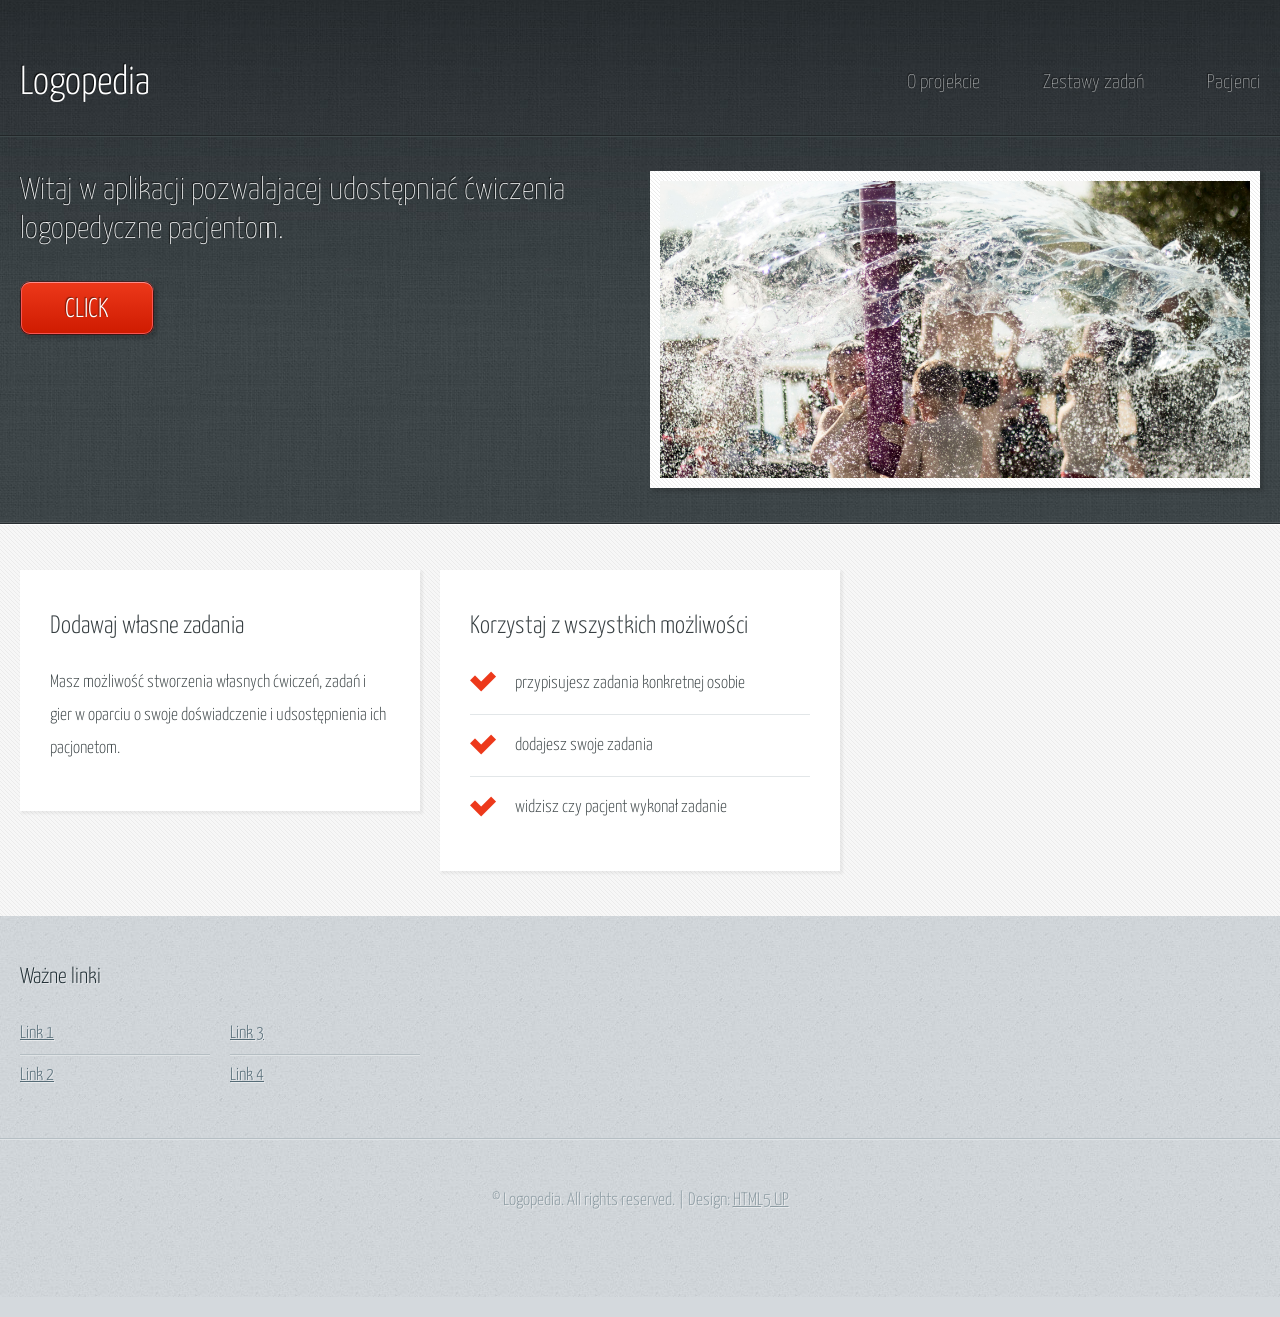
<file: logo/app/views/templates/index.html>
<!DOCTYPE HTML>
<!--
	Halcyonic by HTML5 UP
	html5up.net | @ajlkn
	Free for personal and commercial use under the CCA 3.0 license (html5up.net/license)
-->
<html>
	<head>
		<title>Logopedia</title>
		<meta charset="utf-8" />
		<meta name="viewport" content="width=device-width, initial-scale=1, user-scalable=no" />
		<link rel="stylesheet" href="assets/css/main.css" />
	</head>
	<body>
		<div id="page-wrapper">

			<!-- Header -->
				<section id="header">
					<div class="container">
						<div class="row">
							<div class="col-12">

								<!-- Logo -->
									<h1><a href="index.html" id="logo">Logopedia</a></h1>

								<!-- Nav -->
									<nav id="nav">
										<a href="index.html">O projekcie</a>
										<a href="exercises.html">Zestawy zadań</a>
										<a href="patients.html">Pacjenci</a>
										</nav>

							</div>
						</div>
					</div>
					<div id="banner">
						<div class="container">
							<div class="row">
								<div class="col-6 col-12-medium">

									<!-- Banner Copy -->
										<p>Witaj w aplikacji pozwalajacej udostępniać ćwiczenia logopedyczne pacjentom.</p>
										<a href="#" class="button-large">CLICK</a>

								</div>
								<div class="col-6 col-12-medium imp-medium">

									<!-- Banner Image -->
										<a href="#" class="bordered-feature-image"><img src="images/banner.jpg" alt="" /></a>

								</div>
							</div>
						</div>
					</div>
				</section>

			<!-- Features 
				<section id="features">
					<div class="container">
						<div class="row">
							<div class="col-3 col-6-medium col-12-small">

								<!-- Feature #1
									<section>
										<a href="#" class="bordered-feature-image"><img src="images/pic01.jpg" alt="" /></a>
										<h2>Welcome to Halcyonic</h2>
										<p>
											This is <strong>Halcyonic</strong>, a free site template
											by <a href="http://twitter.com/ajlkn">AJ</a> for
											<a href="http://html5up.net">HTML5 UP</a>. It's responsive,
											built on HTML5 + CSS3, and includes 5 unique page layouts.
										</p>
									</section>

							</div>
							<div class="col-3 col-6-medium col-12-small">  -->

								<!-- Feature #2 
									<section>
										<a href="#" class="bordered-feature-image"><img src="images/pic02.jpg" alt="" /></a>
										<h2>Responsive You Say?</h2>
										<p>
											Yes! Halcyonic is built to be fully responsive so it looks great
											at every screen size, from desktops to tablets to mobile phones.
										</p>
									</section>

							</div>
							<div class="col-3 col-6-medium col-12-small"> -->

								<!-- Feature #3 
									<section>
										<a href="#" class="bordered-feature-image"><img src="images/pic03.jpg" alt="" /></a>
										<h2>License Info</h2>
										<p>
											Halcyonic is licensed under the <a href="http://html5up.net/license">CCA</a> license,
											so use it for personal/commercial use as much as you like (just keep
											our credits intact).
										</p>
									</section>

							</div>
							<div class="col-3 col-6-medium col-12-small"> -->

								<!-- Feature #4
									<section>
										<a href="#" class="bordered-feature-image"><img src="images/pic04.jpg" alt="" /></a>
										<h2>Volutpat etiam aliquam</h2>
										<p>
											Duis neque nisi, dapibus sed mattis quis, rutrum accumsan sed. Suspendisse
											eu varius nibh. Suspendisse vitae magna mollis.
										</p>
									</section> -->

							<!-- </div>
						</div>
					</div>
				</section> -->

			<!-- Content -->
				<section id="content">
					<div class="container">
						<div class="row aln-center">
							<div class="col-4 col-12-medium">

								<!-- Box #1 -->
									<section>
										<header>
											<h2>Dodawaj własne zadania</h2>
											</header>
											<p>
											Masz możliwość stworzenia własnych ćwiczeń, zadań i gier w oparciu o swoje doświadczenie i udsostępnienia ich pacjonetom.
										</p>
									</section>

							</div>
							<div class="col-4 col-6-medium col-12-small">

								<!-- Box #2 -->
									<section>
										<header>
											<h2>Korzystaj z wszystkich możliwości</h2>
										</header>
										<ul class="check-list">
											<li>przypisujesz zadania konkretnej osobie</li>
											<li>dodajesz swoje zadania</li>
											<li>widzisz czy pacjent wykonał zadanie</li>
										</ul>
									</section>

							</div>
							<div class="col-4 col-6-medium col-12-small">

								<!-- Box #3 -->
									
							</div>
						</div>
					</div>
				</section>

			<!-- Footer -->
				<section id="footer">
					<div class="container">
						<div class="row">
							<div class="col-8 col-12-medium">

								<!-- Links -->
									<section>
										<h2>Ważne linki</h2>
										<div>
											<div class="row">
												<div class="col-3 col-12-small">
													<ul class="link-list last-child">
														<li><a href="#">Link 1</a></li>
														<li><a href="#">Link 2</a></li>
													</ul>
												</div>

												<div class="col-3 col-12-small">
													<ul class="link-list last-child">
														<li><a href="#">Link 3</a></li>
														<li><a href="#">Link 4</a></li>
													</ul>
												</div>
											</div>
										</div>
									</div>
								</section>

							</div>
						</div>
					</div>
				</section>

			<!-- Copyright -->
				<div id="copyright">
					&copy; Logopedia. All rights reserved. | Design: <a href="http://html5up.net">HTML5 UP</a>
				</div>

		</div>

		<!-- Scripts -->
			<script src="assets/js/jquery.min.js"></script>
			<script src="assets/js/browser.min.js"></script>
			<script src="assets/js/breakpoints.min.js"></script>
			<script src="assets/js/util.js"></script>
			<script src="assets/js/main.js"></script>

	</body>
</html>
</file>
<file: logo/app/views/templates/assets/css/main.css>
@import url("https://fonts.googleapis.com/css?family=Yanone+Kaffeesatz:400,300,200");

/*
	Halcyonic by HTML5 UP
	html5up.net | @ajlkn
	Free for personal and commercial use under the CCA 3.0 license (html5up.net/license)
*/

html, body, div, span, applet, object,
iframe, h1, h2, h3, h4, h5, h6, p, blockquote,
pre, a, abbr, acronym, address, big, cite,
code, del, dfn, em, img, ins, kbd, q, s, samp,
small, strike, strong, sub, sup, tt, var, b,
u, i, center, dl, dt, dd, ol, ul, li, fieldset,
form, label, legend, table, caption, tbody,
tfoot, thead, tr, th, td, article, aside,
canvas, details, embed, figure, figcaption,
footer, header, hgroup, menu, nav, output, ruby,
section, summary, time, mark, audio, video {
	margin: 0;
	padding: 0;
	border: 0;
	font-size: 100%;
	font: inherit;
	vertical-align: baseline;}

article, aside, details, figcaption, figure,
footer, header, hgroup, menu, nav, section {
	display: block;}

body {
	line-height: 1;
}

ol, ul {
	list-style: none;
}

blockquote, q {
	quotes: none;
}

	blockquote:before, blockquote:after, q:before, q:after {
		content: '';
		content: none;
	}

table {
	border-collapse: collapse;
	border-spacing: 0;
}

body {
	-webkit-text-size-adjust: none;
}

mark {
	background-color: transparent;
	color: inherit;
}

input::-moz-focus-inner {
	border: 0;
	padding: 0;
}

input, select, textarea {
	-moz-appearance: none;
	-webkit-appearance: none;
	-ms-appearance: none;
	appearance: none;
}

/* Basic */

	html {
		box-sizing: border-box;
	}

	*, *:before, *:after {
		box-sizing: inherit;
	}

	body {
		background: #D4D9DD url("images/bg03.jpg");
		color: #474f51;
		font-size: 13.5pt;
		font-family: 'Yanone Kaffeesatz';
		line-height: 1.85em;
		font-weight: 300;
	}

	input, textarea, select {
		color: #474f51;
		font-size: 13.5pt;
		font-family: 'Yanone Kaffeesatz';
		line-height: 1.85em;
		font-weight: 300;
	}

	ul, ol, p, dl {
		margin: 0 0 2em 0;
	}

	a {
		text-decoration: underline;
	}

		a:hover {
			text-decoration: none;
		}

	section > :last-child,
	section:last-child,
	.last-child {
		margin-bottom: 0 !important;
	}

/* Container */

	.container {
		margin: 0 auto;
		max-width: 100%;
		width: 1200px;
	}

		@media screen and (max-width: 1680px) {

			.container {
				width: 1200px;
			}

		}

		@media screen and (max-width: 1280px) {

			.container {
				width: calc(100% - 40px);
			}

		}

		@media screen and (max-width: 980px) {

			.container {
				width: calc(100% - 50px);
			}

		}

		@media screen and (max-width: 736px) {

			.container {
				width: calc(100% - 40px);
			}

		}

/* Row */

	.row {
		display: flex;
		flex-wrap: wrap;
		box-sizing: border-box;
		align-items: stretch;
	}

		.row > * {
			box-sizing: border-box;
		}

		.row.gtr-uniform > * > :last-child {
			margin-bottom: 0;
		}

		.row.aln-left {
			justify-content: flex-start;
		}

		.row.aln-center {
			justify-content: center;
		}

		.row.aln-right {
			justify-content: flex-end;
		}

		.row.aln-top {
			align-items: flex-start;
		}

		.row.aln-middle {
			align-items: center;
		}

		.row.aln-bottom {
			align-items: flex-end;
		}

		.row > .imp {
			order: -1;
		}

		.row > .col-1 {
			width: 8.33333%;
		}

		.row > .off-1 {
			margin-left: 8.33333%;
		}

		.row > .col-2 {
			width: 16.66667%;
		}

		.row > .off-2 {
			margin-left: 16.66667%;
		}

		.row > .col-3 {
			width: 25%;
		}

		.row > .off-3 {
			margin-left: 25%;
		}

		.row > .col-4 {
			width: 33.33333%;
		}

		.row > .off-4 {
			margin-left: 33.33333%;
		}

		.row > .col-5 {
			width: 41.66667%;
		}

		.row > .off-5 {
			margin-left: 41.66667%;
		}

		.row > .col-6 {
			width: 50%;
		}

		.row > .off-6 {
			margin-left: 50%;
		}

		.row > .col-7 {
			width: 58.33333%;
		}

		.row > .off-7 {
			margin-left: 58.33333%;
		}

		.row > .col-8 {
			width: 66.66667%;
		}

		.row > .off-8 {
			margin-left: 66.66667%;
		}

		.row > .col-9 {
			width: 75%;
		}

		.row > .off-9 {
			margin-left: 75%;
		}

		.row > .col-10 {
			width: 83.33333%;
		}

		.row > .off-10 {
			margin-left: 83.33333%;
		}

		.row > .col-11 {
			width: 91.66667%;
		}

		.row > .off-11 {
			margin-left: 91.66667%;
		}

		.row > .col-12 {
			width: 100%;
		}

		.row > .off-12 {
			margin-left: 100%;
		}

		.row.gtr-0 {
			margin-top: 0px;
			margin-left: 0px;
		}

			.row.gtr-0 > * {
				padding: 0px 0 0 0px;
			}

			.row.gtr-0.gtr-uniform {
				margin-top: 0px;
			}

				.row.gtr-0.gtr-uniform > * {
					padding-top: 0px;
				}

		.row.gtr-25 {
			margin-top: -6.25px;
			margin-left: -6.25px;
		}

			.row.gtr-25 > * {
				padding: 6.25px 0 0 6.25px;
			}

			.row.gtr-25.gtr-uniform {
				margin-top: -6.25px;
			}

				.row.gtr-25.gtr-uniform > * {
					padding-top: 6.25px;
				}

		.row.gtr-50 {
			margin-top: -12.5px;
			margin-left: -12.5px;
		}

			.row.gtr-50 > * {
				padding: 12.5px 0 0 12.5px;
			}

			.row.gtr-50.gtr-uniform {
				margin-top: -12.5px;
			}

				.row.gtr-50.gtr-uniform > * {
					padding-top: 12.5px;
				}

		.row {
			margin-top: -25px;
			margin-left: -25px;
		}

			.row > * {
				padding: 25px 0 0 25px;
			}

			.row.gtr-uniform {
				margin-top: -25px;
			}

				.row.gtr-uniform > * {
					padding-top: 25px;
				}

		.row.gtr-150 {
			margin-top: -37.5px;
			margin-left: -37.5px;
		}

			.row.gtr-150 > * {
				padding: 37.5px 0 0 37.5px;
			}

			.row.gtr-150.gtr-uniform {
				margin-top: -37.5px;
			}

				.row.gtr-150.gtr-uniform > * {
					padding-top: 37.5px;
				}

		.row.gtr-200 {
			margin-top: -50px;
			margin-left: -50px;
		}

			.row.gtr-200 > * {
				padding: 50px 0 0 50px;
			}

			.row.gtr-200.gtr-uniform {
				margin-top: -50px;
			}

				.row.gtr-200.gtr-uniform > * {
					padding-top: 50px;
				}

		@media screen and (max-width: 1680px) {

			.row {
				display: flex;
				flex-wrap: wrap;
				box-sizing: border-box;
				align-items: stretch;
			}

				.row > * {
					box-sizing: border-box;
				}

				.row.gtr-uniform > * > :last-child {
					margin-bottom: 0;
				}

				.row.aln-left {
					justify-content: flex-start;
				}

				.row.aln-center {
					justify-content: center;
				}

				.row.aln-right {
					justify-content: flex-end;
				}

				.row.aln-top {
					align-items: flex-start;
				}

				.row.aln-middle {
					align-items: center;
				}

				.row.aln-bottom {
					align-items: flex-end;
				}

				.row > .imp-xlarge {
					order: -1;
				}

				.row > .col-1-xlarge {
					width: 8.33333%;
				}

				.row > .off-1-xlarge {
					margin-left: 8.33333%;
				}

				.row > .col-2-xlarge {
					width: 16.66667%;
				}

				.row > .off-2-xlarge {
					margin-left: 16.66667%;
				}

				.row > .col-3-xlarge {
					width: 25%;
				}

				.row > .off-3-xlarge {
					margin-left: 25%;
				}

				.row > .col-4-xlarge {
					width: 33.33333%;
				}

				.row > .off-4-xlarge {
					margin-left: 33.33333%;
				}

				.row > .col-5-xlarge {
					width: 41.66667%;
				}

				.row > .off-5-xlarge {
					margin-left: 41.66667%;
				}

				.row > .col-6-xlarge {
					width: 50%;
				}

				.row > .off-6-xlarge {
					margin-left: 50%;
				}

				.row > .col-7-xlarge {
					width: 58.33333%;
				}

				.row > .off-7-xlarge {
					margin-left: 58.33333%;
				}

				.row > .col-8-xlarge {
					width: 66.66667%;
				}

				.row > .off-8-xlarge {
					margin-left: 66.66667%;
				}

				.row > .col-9-xlarge {
					width: 75%;
				}

				.row > .off-9-xlarge {
					margin-left: 75%;
				}

				.row > .col-10-xlarge {
					width: 83.33333%;
				}

				.row > .off-10-xlarge {
					margin-left: 83.33333%;
				}

				.row > .col-11-xlarge {
					width: 91.66667%;
				}

				.row > .off-11-xlarge {
					margin-left: 91.66667%;
				}

				.row > .col-12-xlarge {
					width: 100%;
				}

				.row > .off-12-xlarge {
					margin-left: 100%;
				}

				.row.gtr-0 {
					margin-top: 0px;
					margin-left: 0px;
				}

					.row.gtr-0 > * {
						padding: 0px 0 0 0px;
					}

					.row.gtr-0.gtr-uniform {
						margin-top: 0px;
					}

						.row.gtr-0.gtr-uniform > * {
							padding-top: 0px;
						}

				.row.gtr-25 {
					margin-top: -6.25px;
					margin-left: -6.25px;
				}

					.row.gtr-25 > * {
						padding: 6.25px 0 0 6.25px;
					}

					.row.gtr-25.gtr-uniform {
						margin-top: -6.25px;
					}

						.row.gtr-25.gtr-uniform > * {
							padding-top: 6.25px;
						}

				.row.gtr-50 {
					margin-top: -12.5px;
					margin-left: -12.5px;
				}

					.row.gtr-50 > * {
						padding: 12.5px 0 0 12.5px;
					}

					.row.gtr-50.gtr-uniform {
						margin-top: -12.5px;
					}

						.row.gtr-50.gtr-uniform > * {
							padding-top: 12.5px;
						}

				.row {
					margin-top: -25px;
					margin-left: -25px;
				}

					.row > * {
						padding: 25px 0 0 25px;
					}

					.row.gtr-uniform {
						margin-top: -25px;
					}

						.row.gtr-uniform > * {
							padding-top: 25px;
						}

				.row.gtr-150 {
					margin-top: -37.5px;
					margin-left: -37.5px;
				}

					.row.gtr-150 > * {
						padding: 37.5px 0 0 37.5px;
					}

					.row.gtr-150.gtr-uniform {
						margin-top: -37.5px;
					}

						.row.gtr-150.gtr-uniform > * {
							padding-top: 37.5px;
						}

				.row.gtr-200 {
					margin-top: -50px;
					margin-left: -50px;
				}

					.row.gtr-200 > * {
						padding: 50px 0 0 50px;
					}

					.row.gtr-200.gtr-uniform {
						margin-top: -50px;
					}

						.row.gtr-200.gtr-uniform > * {
							padding-top: 50px;
						}

		}

		@media screen and (max-width: 1280px) {

			.row {
				display: flex;
				flex-wrap: wrap;
				box-sizing: border-box;
				align-items: stretch;
			}

				.row > * {
					box-sizing: border-box;
				}

				.row.gtr-uniform > * > :last-child {
					margin-bottom: 0;
				}

				.row.aln-left {
					justify-content: flex-start;
				}

				.row.aln-center {
					justify-content: center;
				}

				.row.aln-right {
					justify-content: flex-end;
				}

				.row.aln-top {
					align-items: flex-start;
				}

				.row.aln-middle {
					align-items: center;
				}

				.row.aln-bottom {
					align-items: flex-end;
				}

				.row > .imp-large {
					order: -1;
				}

				.row > .col-1-large {
					width: 8.33333%;
				}

				.row > .off-1-large {
					margin-left: 8.33333%;
				}

				.row > .col-2-large {
					width: 16.66667%;
				}

				.row > .off-2-large {
					margin-left: 16.66667%;
				}

				.row > .col-3-large {
					width: 25%;
				}

				.row > .off-3-large {
					margin-left: 25%;
				}

				.row > .col-4-large {
					width: 33.33333%;
				}

				.row > .off-4-large {
					margin-left: 33.33333%;
				}

				.row > .col-5-large {
					width: 41.66667%;
				}

				.row > .off-5-large {
					margin-left: 41.66667%;
				}

				.row > .col-6-large {
					width: 50%;
				}

				.row > .off-6-large {
					margin-left: 50%;
				}

				.row > .col-7-large {
					width: 58.33333%;
				}

				.row > .off-7-large {
					margin-left: 58.33333%;
				}

				.row > .col-8-large {
					width: 66.66667%;
				}

				.row > .off-8-large {
					margin-left: 66.66667%;
				}

				.row > .col-9-large {
					width: 75%;
				}

				.row > .off-9-large {
					margin-left: 75%;
				}

				.row > .col-10-large {
					width: 83.33333%;
				}

				.row > .off-10-large {
					margin-left: 83.33333%;
				}

				.row > .col-11-large {
					width: 91.66667%;
				}

				.row > .off-11-large {
					margin-left: 91.66667%;
				}

				.row > .col-12-large {
					width: 100%;
				}

				.row > .off-12-large {
					margin-left: 100%;
				}

				.row.gtr-0 {
					margin-top: 0px;
					margin-left: 0px;
				}

					.row.gtr-0 > * {
						padding: 0px 0 0 0px;
					}

					.row.gtr-0.gtr-uniform {
						margin-top: 0px;
					}

						.row.gtr-0.gtr-uniform > * {
							padding-top: 0px;
						}

				.row.gtr-25 {
					margin-top: -5px;
					margin-left: -5px;
				}

					.row.gtr-25 > * {
						padding: 5px 0 0 5px;
					}

					.row.gtr-25.gtr-uniform {
						margin-top: -5px;
					}

						.row.gtr-25.gtr-uniform > * {
							padding-top: 5px;
						}

				.row.gtr-50 {
					margin-top: -10px;
					margin-left: -10px;
				}

					.row.gtr-50 > * {
						padding: 10px 0 0 10px;
					}

					.row.gtr-50.gtr-uniform {
						margin-top: -10px;
					}

						.row.gtr-50.gtr-uniform > * {
							padding-top: 10px;
						}

				.row {
					margin-top: -20px;
					margin-left: -20px;
				}

					.row > * {
						padding: 20px 0 0 20px;
					}

					.row.gtr-uniform {
						margin-top: -20px;
					}

						.row.gtr-uniform > * {
							padding-top: 20px;
						}

				.row.gtr-150 {
					margin-top: -30px;
					margin-left: -30px;
				}

					.row.gtr-150 > * {
						padding: 30px 0 0 30px;
					}

					.row.gtr-150.gtr-uniform {
						margin-top: -30px;
					}

						.row.gtr-150.gtr-uniform > * {
							padding-top: 30px;
						}

				.row.gtr-200 {
					margin-top: -40px;
					margin-left: -40px;
				}

					.row.gtr-200 > * {
						padding: 40px 0 0 40px;
					}

					.row.gtr-200.gtr-uniform {
						margin-top: -40px;
					}

						.row.gtr-200.gtr-uniform > * {
							padding-top: 40px;
						}

		}

		@media screen and (max-width: 980px) {

			.row {
				display: flex;
				flex-wrap: wrap;
				box-sizing: border-box;
				align-items: stretch;
			}

				.row > * {
					box-sizing: border-box;
				}

				.row.gtr-uniform > * > :last-child {
					margin-bottom: 0;
				}

				.row.aln-left {
					justify-content: flex-start;
				}

				.row.aln-center {
					justify-content: center;
				}

				.row.aln-right {
					justify-content: flex-end;
				}

				.row.aln-top {
					align-items: flex-start;
				}

				.row.aln-middle {
					align-items: center;
				}

				.row.aln-bottom {
					align-items: flex-end;
				}

				.row > .imp-medium {
					order: -1;
				}

				.row > .col-1-medium {
					width: 8.33333%;
				}

				.row > .off-1-medium {
					margin-left: 8.33333%;
				}

				.row > .col-2-medium {
					width: 16.66667%;
				}

				.row > .off-2-medium {
					margin-left: 16.66667%;
				}

				.row > .col-3-medium {
					width: 25%;
				}

				.row > .off-3-medium {
					margin-left: 25%;
				}

				.row > .col-4-medium {
					width: 33.33333%;
				}

				.row > .off-4-medium {
					margin-left: 33.33333%;
				}

				.row > .col-5-medium {
					width: 41.66667%;
				}

				.row > .off-5-medium {
					margin-left: 41.66667%;
				}

				.row > .col-6-medium {
					width: 50%;
				}

				.row > .off-6-medium {
					margin-left: 50%;
				}

				.row > .col-7-medium {
					width: 58.33333%;
				}

				.row > .off-7-medium {
					margin-left: 58.33333%;
				}

				.row > .col-8-medium {
					width: 66.66667%;
				}

				.row > .off-8-medium {
					margin-left: 66.66667%;
				}

				.row > .col-9-medium {
					width: 75%;
				}

				.row > .off-9-medium {
					margin-left: 75%;
				}

				.row > .col-10-medium {
					width: 83.33333%;
				}

				.row > .off-10-medium {
					margin-left: 83.33333%;
				}

				.row > .col-11-medium {
					width: 91.66667%;
				}

				.row > .off-11-medium {
					margin-left: 91.66667%;
				}

				.row > .col-12-medium {
					width: 100%;
				}

				.row > .off-12-medium {
					margin-left: 100%;
				}

				.row.gtr-0 {
					margin-top: 0px;
					margin-left: 0px;
				}

					.row.gtr-0 > * {
						padding: 0px 0 0 0px;
					}

					.row.gtr-0.gtr-uniform {
						margin-top: 0px;
					}

						.row.gtr-0.gtr-uniform > * {
							padding-top: 0px;
						}

				.row.gtr-25 {
					margin-top: -6.25px;
					margin-left: -6.25px;
				}

					.row.gtr-25 > * {
						padding: 6.25px 0 0 6.25px;
					}

					.row.gtr-25.gtr-uniform {
						margin-top: -6.25px;
					}

						.row.gtr-25.gtr-uniform > * {
							padding-top: 6.25px;
						}

				.row.gtr-50 {
					margin-top: -12.5px;
					margin-left: -12.5px;
				}

					.row.gtr-50 > * {
						padding: 12.5px 0 0 12.5px;
					}

					.row.gtr-50.gtr-uniform {
						margin-top: -12.5px;
					}

						.row.gtr-50.gtr-uniform > * {
							padding-top: 12.5px;
						}

				.row {
					margin-top: -25px;
					margin-left: -25px;
				}

					.row > * {
						padding: 25px 0 0 25px;
					}

					.row.gtr-uniform {
						margin-top: -25px;
					}

						.row.gtr-uniform > * {
							padding-top: 25px;
						}

				.row.gtr-150 {
					margin-top: -37.5px;
					margin-left: -37.5px;
				}

					.row.gtr-150 > * {
						padding: 37.5px 0 0 37.5px;
					}

					.row.gtr-150.gtr-uniform {
						margin-top: -37.5px;
					}

						.row.gtr-150.gtr-uniform > * {
							padding-top: 37.5px;
						}

				.row.gtr-200 {
					margin-top: -50px;
					margin-left: -50px;
				}

					.row.gtr-200 > * {
						padding: 50px 0 0 50px;
					}

					.row.gtr-200.gtr-uniform {
						margin-top: -50px;
					}

						.row.gtr-200.gtr-uniform > * {
							padding-top: 50px;
						}

		}

		@media screen and (max-width: 736px) {

			.row {
				display: flex;
				flex-wrap: wrap;
				box-sizing: border-box;
				align-items: stretch;
			}

				.row > * {
					box-sizing: border-box;
				}

				.row.gtr-uniform > * > :last-child {
					margin-bottom: 0;
				}

				.row.aln-left {
					justify-content: flex-start;
				}

				.row.aln-center {
					justify-content: center;
				}

				.row.aln-right {
					justify-content: flex-end;
				}

				.row.aln-top {
					align-items: flex-start;
				}

				.row.aln-middle {
					align-items: center;
				}

				.row.aln-bottom {
					align-items: flex-end;
				}

				.row > .imp-small {
					order: -1;
				}

				.row > .col-1-small {
					width: 8.33333%;
				}

				.row > .off-1-small {
					margin-left: 8.33333%;
				}

				.row > .col-2-small {
					width: 16.66667%;
				}

				.row > .off-2-small {
					margin-left: 16.66667%;
				}

				.row > .col-3-small {
					width: 25%;
				}

				.row > .off-3-small {
					margin-left: 25%;
				}

				.row > .col-4-small {
					width: 33.33333%;
				}

				.row > .off-4-small {
					margin-left: 33.33333%;
				}

				.row > .col-5-small {
					width: 41.66667%;
				}

				.row > .off-5-small {
					margin-left: 41.66667%;
				}

				.row > .col-6-small {
					width: 50%;
				}

				.row > .off-6-small {
					margin-left: 50%;
				}

				.row > .col-7-small {
					width: 58.33333%;
				}

				.row > .off-7-small {
					margin-left: 58.33333%;
				}

				.row > .col-8-small {
					width: 66.66667%;
				}

				.row > .off-8-small {
					margin-left: 66.66667%;
				}

				.row > .col-9-small {
					width: 75%;
				}

				.row > .off-9-small {
					margin-left: 75%;
				}

				.row > .col-10-small {
					width: 83.33333%;
				}

				.row > .off-10-small {
					margin-left: 83.33333%;
				}

				.row > .col-11-small {
					width: 91.66667%;
				}

				.row > .off-11-small {
					margin-left: 91.66667%;
				}

				.row > .col-12-small {
					width: 100%;
				}

				.row > .off-12-small {
					margin-left: 100%;
				}

				.row.gtr-0 {
					margin-top: 0px;
					margin-left: 0px;
				}

					.row.gtr-0 > * {
						padding: 0px 0 0 0px;
					}

					.row.gtr-0.gtr-uniform {
						margin-top: 0px;
					}

						.row.gtr-0.gtr-uniform > * {
							padding-top: 0px;
						}

				.row.gtr-25 {
					margin-top: -5px;
					margin-left: -5px;
				}

					.row.gtr-25 > * {
						padding: 5px 0 0 5px;
					}

					.row.gtr-25.gtr-uniform {
						margin-top: -5px;
					}

						.row.gtr-25.gtr-uniform > * {
							padding-top: 5px;
						}

				.row.gtr-50 {
					margin-top: -10px;
					margin-left: -10px;
				}

					.row.gtr-50 > * {
						padding: 10px 0 0 10px;
					}

					.row.gtr-50.gtr-uniform {
						margin-top: -10px;
					}

						.row.gtr-50.gtr-uniform > * {
							padding-top: 10px;
						}

				.row {
					margin-top: -20px;
					margin-left: -20px;
				}

					.row > * {
						padding: 20px 0 0 20px;
					}

					.row.gtr-uniform {
						margin-top: -20px;
					}

						.row.gtr-uniform > * {
							padding-top: 20px;
						}

				.row.gtr-150 {
					margin-top: -30px;
					margin-left: -30px;
				}

					.row.gtr-150 > * {
						padding: 30px 0 0 30px;
					}

					.row.gtr-150.gtr-uniform {
						margin-top: -30px;
					}

						.row.gtr-150.gtr-uniform > * {
							padding-top: 30px;
						}

				.row.gtr-200 {
					margin-top: -40px;
					margin-left: -40px;
				}

					.row.gtr-200 > * {
						padding: 40px 0 0 40px;
					}

					.row.gtr-200.gtr-uniform {
						margin-top: -40px;
					}

						.row.gtr-200.gtr-uniform > * {
							padding-top: 40px;
						}

		}

/* Multi-use */

	.link-list li {
		padding: 0.2em 0 0.2em 0;
	}

		.link-list li:first-child {
			padding-top: 0 !important;
			border-top: 0 !important;
		}

		.link-list li:last-child {
			padding-bottom: 0 !important;
			border-bottom: 0 !important;
		}

	.quote-list li {
		padding: 1em 0 1em 0;
		overflow: hidden;
	}

		.quote-list li:first-child {
			padding-top: 0 !important;
			border-top: 0 !important;
		}

		.quote-list li:last-child {
			padding-bottom: 0 !important;
			border-bottom: 0 !important;
		}

		.quote-list li img {
			float: left;
		}

		.quote-list li p {
			margin: 0 0 0 90px;
			font-size: 1.2em;
			font-style: italic;
		}

		.quote-list li span {
			display: block;
			margin-left: 90px;
			font-size: 0.9em;
			font-weight: 400;
		}

	.check-list li {
		padding: 0.7em 0 0.7em 45px;
		font-size: 1.2em;
		background: url("images/icon-checkmark.png") 0px 1.05em no-repeat;
	}

		.check-list li:first-child {
			padding-top: 0 !important;
			border-top: 0 !important;
			background-position: 0 0.3em;
		}

		.check-list li:last-child {
			padding-bottom: 0 !important;
			border-bottom: 0 !important;
		}

	.feature-image {
		display: block;
		margin: 0 0 2em 0;
		outline: 0;
	}

		.feature-image img {
			display: block;
			width: 100%;
		}

	.bordered-feature-image {
		display: block;
		background: #fff url("images/bg04.png");
		padding: 10px;
		box-shadow: 3px 3px 3px 1px rgba(0, 0, 0, 0.15);
		margin: 0 0 1.5em 0;
		outline: 0;
	}

		.bordered-feature-image img {
			display: block;
			width: 100%;
		}

	.button-large {
		background-image: -moz-linear-gradient(top, #ed391b, #ce1a00);
		background-image: -webkit-linear-gradient(top, #ed391b, #ce1a00);
		background-image: -ms-linear-gradient(top, #ed391b, #ce1a00);
		background-image: linear-gradient(top, #ed391b, #ce1a00);
		display: inline-block;
		background-color: #ed391b;
		color: #fff;
		text-decoration: none;
		font-size: 1.75em;
		height: 2em;
		line-height: 2.125em;
		font-weight: 300;
		padding: 0 45px;
		outline: 0;
		border-radius: 10px;
		box-shadow: inset 0px 0px 0px 1px rgba(0, 0, 0, 0.75), inset 0px 2px 0px 0px rgba(255, 192, 192, 0.5), inset 0px 0px 0px 2px rgba(255, 96, 96, 0.85), 3px 3px 3px 1px rgba(0, 0, 0, 0.15);
		text-shadow: -1px -1px 1px rgba(0, 0, 0, 0.5);
	}

		.button-large:hover {
			background-image: -moz-linear-gradient(top, #fd492b, #de2a10);
			background-image: -webkit-linear-gradient(top, #fd492b, #de2a10);
			background-image: -ms-linear-gradient(top, #fd492b, #de2a10);
			background-image: linear-gradient(top, #fd492b, #de2a10);
			background-color: #fd492b;
			box-shadow: inset 0px 0px 0px 1px rgba(0, 0, 0, 0.75), inset 0px 2px 0px 0px rgba(255, 192, 192, 0.5), inset 0px 0px 0px 2px rgba(255, 96, 96, 0.85), 3px 3px 3px 1px rgba(0, 0, 0, 0.15);
		}

		.button-large:active {
			background-image: -moz-linear-gradient(top, #ce1a00, #ed391b);
			background-image: -webkit-linear-gradient(top, #ce1a00, #ed391b);
			background-image: -ms-linear-gradient(top, #ce1a00, #ed391b);
			background-image: linear-gradient(top, #ce1a00, #ed391b);
			background-color: #ce1a00;
			box-shadow: inset 0px 0px 0px 1px rgba(0, 0, 0, 0.75), inset 0px 2px 0px 0px rgba(255, 192, 192, 0.5), inset 0px 0px 0px 2px rgba(255, 96, 96, 0.85), 3px 3px 3px 1px rgba(0, 0, 0, 0.15);
		}

/* Header */

	#header {
		position: relative;
		background: #3B4346 url("images/bg01.jpg");
		border-bottom: solid 1px #272d30;
		box-shadow: inset 0px -1px 0px 0px #51575a;
		text-shadow: -1px -1px 1px rgba(0, 0, 0, 0.75);
	}

		#header > .container {
			position: relative;
			min-height: 155px;
		}

		#header h1 {
			position: absolute;
			left: 0;
			bottom: 35px;
			font-size: 2.75em;
		}

			#header h1 a {
				color: #fff;
				text-decoration: none;
			}

		#header nav {
			position: absolute;
			right: 0;
			bottom: 35px;
			font-weight: 200;
		}

			#header nav a {
				color: #c6c8c8;
				text-decoration: none;
				font-size: 1.4em;
				margin-left: 60px;
				outline: 0;
			}

				#header nav a:hover {
					color: #f6f8f8;
				}

		.subpage #header > .container {
			height: 155px;
		}

/* Banner */

	#banner {
		border-top: solid 1px #222628;
		box-shadow: inset 0px 1px 0px 0px #3e484a;
		padding: 35px 0 35px 0;
		color: #fff;
	}

		#banner .bordered-feature-image {
			margin-bottom: 0;
		}

		#banner p {
			font-size: 2em;
			font-weight: 200;
			line-height: 1.25em;
			padding-right: 1em;
			margin: 0 0 1em 0;
		}

/* Features */

	#features {
		background: #353D40 url("images/bg02.jpg");
		border-bottom: solid 1px #272e31;
		padding: 45px 0 45px 0;
		text-shadow: -1px -1px 1px rgba(0, 0, 0, 0.75);
		color: #a0a8ab;
	}

		#features h2 {
			font-size: 1.25em;
			color: #fff;
			margin: 0 0 0.25em 0;
		}

		#features a {
			color: #e0e8eb;
		}

		#features strong {
			color: #fff;
		}

/* Content */

	#content {
		background: #f7f7f7 url("images/bg04.png");
		border-top: solid 1px #fff;
		padding: 45px 0 45px 0;
	}

		#content section {
			background: #fff;
			padding: 40px 30px 45px 30px;
			box-shadow: 2px 2px 2px 1px rgba(128, 128, 128, 0.1);
			margin: 0 0 25px 0;
		}

		#content h2 {
			font-size: 1.8em;
			color: #373f42;
			margin: 0 0 0.25em 0;
		}

		#content h3 {
			color: #96a9b5;
			font-size: 1.25em;
		}

		#content a {
			color: #ED391B;
		}

		#content header {
			margin: 0 0 2em 0;
		}

		#content .quote-list li {
			border-bottom: solid 1px #e2e6e8;
		}

		#content .link-list li {
			border-bottom: solid 1px #e2e6e8;
		}

		#content .check-list li {
			border-bottom: solid 1px #e2e6e8;
		}

/* Footer */

	#footer {
		padding: 45px 0 45px 0;
		text-shadow: 1px 1px 1px white;
		color: #546b76;
		text-shadow: 1px 1px 0px rgba(255, 255, 255, 0.5);
	}

		#footer h2 {
			font-size: 1.25em;
			color: #212f35;
			margin: 0 0 1em 0;
		}

		#footer a {
			color: #546b76;
		}

		#footer .quote-list li {
			border-top: solid 1px #e0e4e6;
			border-bottom: solid 1px #b5bec3;
		}

		#footer .link-list li {
			border-top: solid 1px #e0e4e6;
			border-bottom: solid 1px #b5bec3;
		}

		#footer .check-list li {
			border-top: solid 1px #e0e4e6;
			border-bottom: solid 1px #b5bec3;
		}

/* Copyright */

	#copyright {
		border-top: solid 1px #b5bec3;
		box-shadow: inset 0px 1px 0px 0px #e0e4e7;
		text-align: center;
		padding: 45px 0 80px 0;
		color: #8d9ca3;
		text-shadow: 1px 1px 0px rgba(255, 255, 255, 0.5);
	}

		#copyright a {
			color: #8d9ca3;
		}

/* Large */

	@media screen and (max-width: 1280px) {

		/* Multi-use */

			.check-list li {
				font-size: 1em;
				line-height: 2em;
			}

			.quote-list li {
				padding: 1em 0 1em 0;
			}

				.quote-list li img {
					width: 60px;
				}

				.quote-list li p {
					margin: 0 0 0 80px;
					font-size: 1em;
					font-style: italic;
					line-height: 1.8em;
				}

				.quote-list li span {
					display: block;
					margin-left: 80px;
					font-size: 0.8em;
					font-weight: 400;
					line-height: 1.8em;
				}

			.feature-image {
				margin: 0 0 1em 0;
			}

			.button-large {
				font-size: 1.5em;
			}

		/* Banner */

			#banner p {
				font-size: 1.75em;
			}

		/* Header */

			#header h1 {
				font-size: 2.25em;
			}

			#header nav a {
				font-size: 1.1em;
			}

		/* Content */

			#content h2 {
				font-size: 1.4em;
			}

			#content h3 {
				font-size: 1.1em;
			}

			#content header {
				margin: 0 0 1.25em 0;
			}

	}

/* Medium */

	#navPanel, #titleBar {
		display: none;
	}

	@media screen and (max-width: 980px) {

		/* Basic */

			html, body {
				overflow-x: hidden;
			}

		/* Header */

			#header {
				text-align: center;
			}

				#header > .container:first-child {
					display: none;
				}

		/* Content */

			#content {
				padding: 25px 0;
			}

		/* Nav */

			#page-wrapper {
				-moz-backface-visibility: hidden;
				-webkit-backface-visibility: hidden;
				-ms-backface-visibility: hidden;
				backface-visibility: hidden;
				-moz-transition: -moz-transform 0.5s ease;
				-webkit-transition: -webkit-transform 0.5s ease;
				-ms-transition: -ms-transform 0.5s ease;
				transition: transform 0.5s ease;
				padding-bottom: 1px;
				padding-top: 44px;
			}

			#titleBar {
				-moz-backface-visibility: hidden;
				-webkit-backface-visibility: hidden;
				-ms-backface-visibility: hidden;
				backface-visibility: hidden;
				-moz-transition: -moz-transform 0.5s ease;
				-webkit-transition: -webkit-transform 0.5s ease;
				-ms-transition: -ms-transform 0.5s ease;
				transition: transform 0.5s ease;
				display: block;
				height: 44px;
				left: 0;
				position: fixed;
				top: 0;
				width: 100%;
				z-index: 10001;
				color: #fff;
				background: url("images/bg04.jpg");
				box-shadow: inset 0px -20px 70px 0px rgba(200, 220, 245, 0.1), inset 0px -1px 0px 0px rgba(255, 255, 255, 0.1), 0px 1px 7px 0px rgba(0, 0, 0, 0.6);
				text-shadow: -1px -1px 1px rgba(0, 0, 0, 0.75);
			}

				#titleBar .title {
					display: block;
					text-align: center;
					font-size: 1.2em;
					font-weight: 400;
					line-height: 48px;
				}

				#titleBar .toggle {
					position: absolute;
					left: 0;
					top: 0;
					width: 80px;
					height: 60px;
				}

					#titleBar .toggle:after {
						content: '';
						display: block;
						position: absolute;
						top: 6px;
						left: 6px;
						color: #fff;
						background: rgba(211, 211, 211, 0.025);
						box-shadow: inset 0px 1px 0px 0px rgba(211, 211, 211, 0.1), inset 0px 0px 0px 1px rgba(211, 211, 211, 0.05), inset 0px -8px 10px 0px rgba(0, 0, 0, 0.15), 0px 1px 2px 0px rgba(0, 0, 0, 0.25);
						text-shadow: -1px -1px 1px black;
						width: 49px;
						height: 31px;
						border-radius: 8px;
					}

					#titleBar .toggle:before {
						content: '';
						position: absolute;
						width: 20px;
						height: 30px;
						background: url("images/mobileUI-site-nav-opener-bg.svg");
						top: 15px;
						left: 20px;
						z-index: 1;
						opacity: 0.25;
					}

					#titleBar .toggle:active:after {
						background: rgba(255, 255, 255, 0.05);
					}

			#navPanel {
				-moz-backface-visibility: hidden;
				-webkit-backface-visibility: hidden;
				-ms-backface-visibility: hidden;
				backface-visibility: hidden;
				-moz-transform: translateX(-275px);
				-webkit-transform: translateX(-275px);
				-ms-transform: translateX(-275px);
				transform: translateX(-275px);
				-moz-transition: -moz-transform 0.5s ease;
				-webkit-transition: -webkit-transform 0.5s ease;
				-ms-transition: -ms-transform 0.5s ease;
				transition: transform 0.5s ease;
				display: block;
				height: 100%;
				left: 0;
				overflow-y: auto;
				position: fixed;
				top: 0;
				width: 275px;
				z-index: 10002;
				background: url("images/bg04.jpg");
				box-shadow: inset -1px 0px 0px 0px rgba(255, 255, 255, 0.25), inset -2px 0px 25px 0px rgba(0, 0, 0, 0.5);
				text-shadow: -1px -1px 1px black;
			}

				#navPanel .link {
					display: block;
					color: #fff;
					text-decoration: none;
					font-size: 1.25em;
					line-height: 2em;
					padding: 0.625em 1.5em 0.325em 1.5em;
					border-top: solid 1px #373d40;
					border-bottom: solid 1px rgba(0, 0, 0, 0.4);
				}

					#navPanel .link:first-child {
						border-top: 0;
					}

					#navPanel .link:last-child {
						border-bottom: 0;
					}

			body.navPanel-visible #page-wrapper {
				-moz-transform: translateX(275px);
				-webkit-transform: translateX(275px);
				-ms-transform: translateX(275px);
				transform: translateX(275px);
			}

			body.navPanel-visible #titleBar {
				-moz-transform: translateX(275px);
				-webkit-transform: translateX(275px);
				-ms-transform: translateX(275px);
				transform: translateX(275px);
			}

			body.navPanel-visible #navPanel {
				-moz-transform: translateX(0);
				-webkit-transform: translateX(0);
				-ms-transform: translateX(0);
				transform: translateX(0);
			}

	}

/* Small */

	@media screen and (max-width: 736px) {

		/* Basic */

			body, input, textarea, select {
				font-size: 13pt;
				line-height: 1.4em;
			}

		/* Multi-use */

			.link-list li {
				padding: 0.75em 0 0.75em 0;
			}

			.quote-list li p {
				margin-bottom: 0.5em;
			}

			.check-list li {
				font-size: 1em;
			}

			.button-large {
				width: 100%;
			}

		/* Banner */

			#banner p {
				font-size: 1.25em;
				font-weight: 200;
				line-height: 1.25em;
				margin: 0 0 1em 0;
			}

		/* Content */

			#content section {
				padding: 30px 20px;
			}

			#content h2 {
				font-size: 1.25em;
			}

			#content h3 {
				font-size: 1em;
			}

			#content header {
				margin: 0 0 1.25em 0;
			}

		/* Footer */

			#footer .link-list {
				margin: 0 0 10px 0 !important;
			}

		/* Copyright */

			#copyright {
				padding: 20px 30px;
			}

	}
</file>
